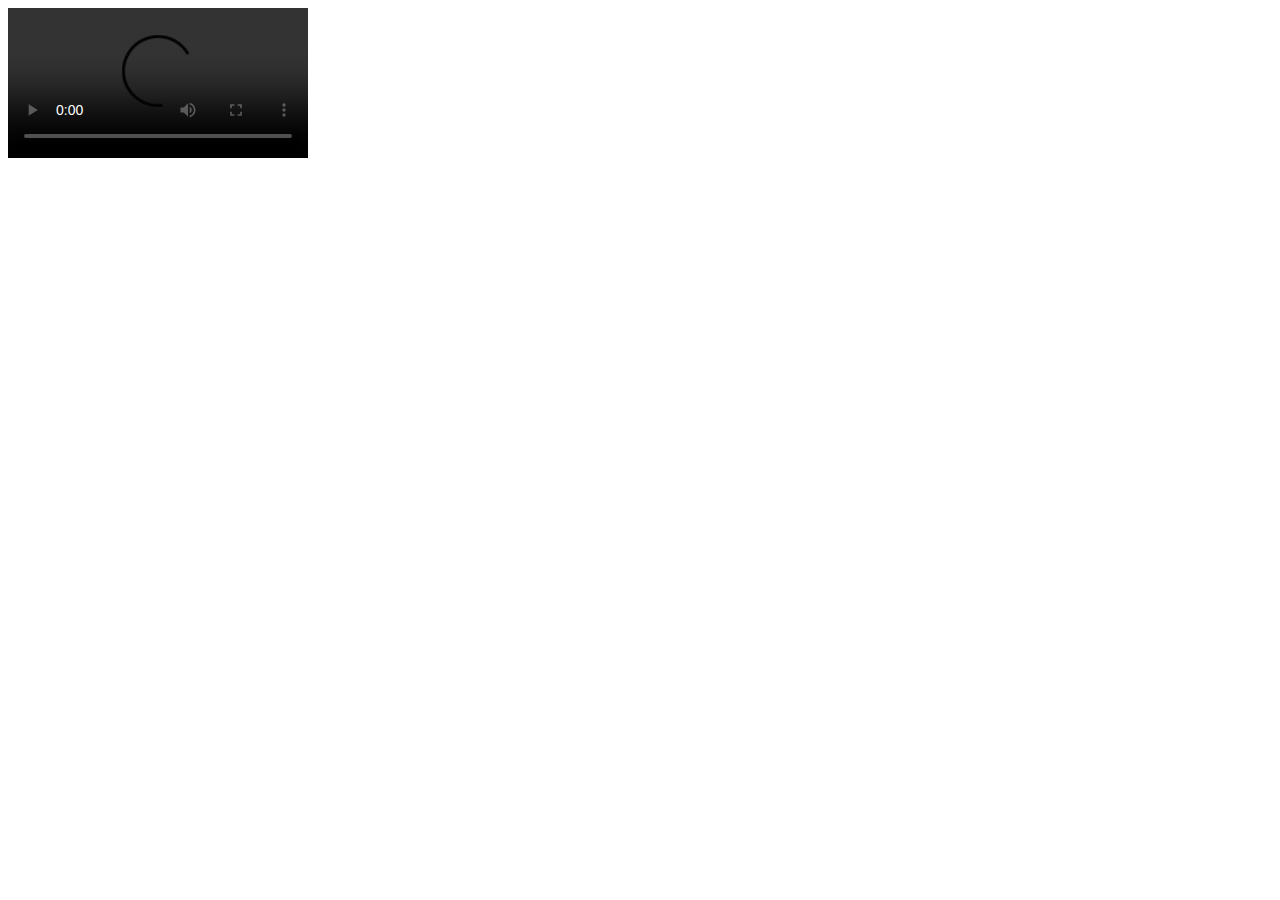
<file: player.media.ikn.org.uk/index.html>
<!DOCTYPE html>
<html>
    <head>
        <style type="text/css">
video {
    max-width: 100%;
    max-height: 100%;
}
        </style>
    </head>

    <body>
        <video id="player" controls>
            HTML video support required to watch.
        </video>

        <script type="application/javascript">
document.getElementById('player')
    .setAttribute('src', 'http://media.ikn.org.uk' + window.location.pathname);
        </script>

    </body>
</html>
</file>
